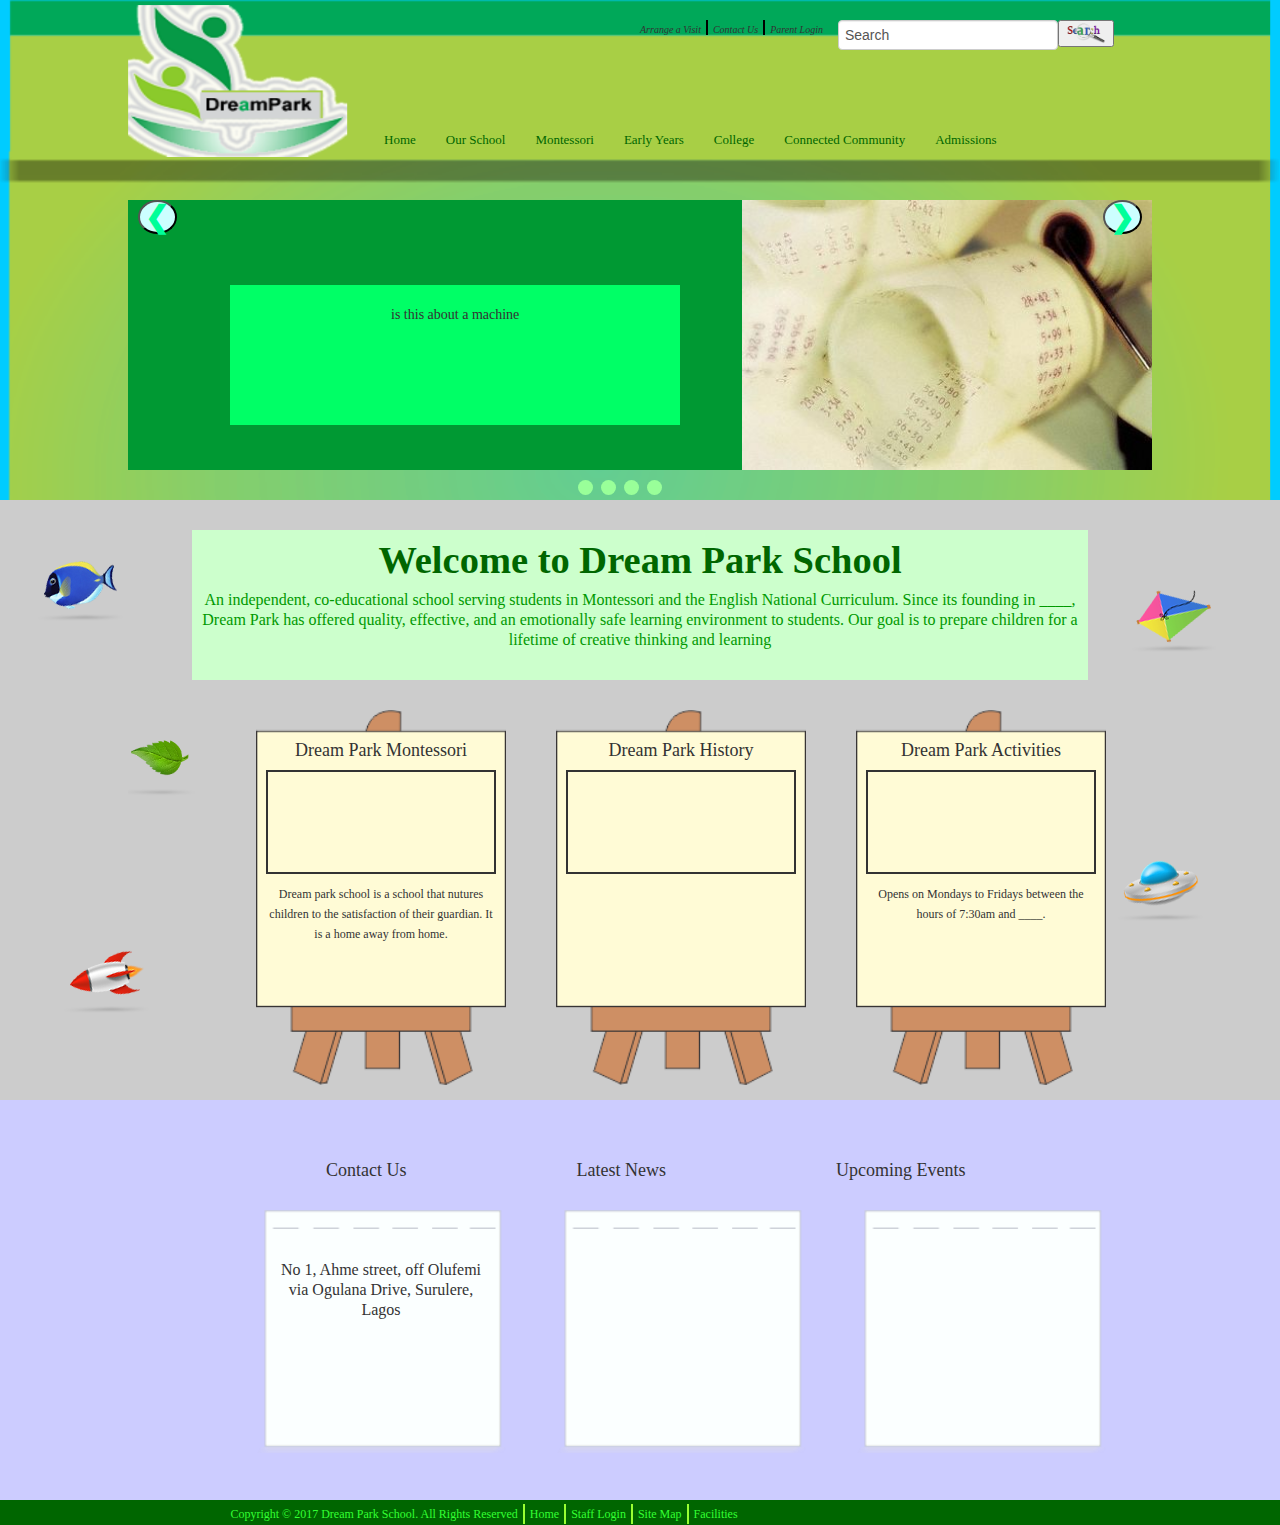
<file: index.html>
<!DOCTYPE html PUBLIC "-//W3C//DTD XHTML 1.0 Transitional//EN" "http://www.w3.org/TR/xhtml1/DTD/xhtml1-transitional.dtd">
<html xmlns="http://www.w3.org/1999/xhtml">
<head>
<meta http-equiv="Content-Type" content="text/html; charset=utf-8" />
<title>Dream Park School</title>
<link type="text/css" rel="stylesheet" href="bootstrap/css/bootstrap.min.css" />
<link type="text/css" rel="stylesheet" href="style.css" />
<script type="text/javascript" src="javascript/slides.js"></script>
<script src="https://ajax.googleapis.com/ajax/libs/jquery/3.2.1/jquery.min.js"></script>
<script type="text/javascript" src="bootstrap/js/bootstrap.js"></script>
<script type="text/javascript" src="bootstrap/js/bootstrap.min.js"></script>
</head>

<body>
<div class="container-fluid">
	<div class="header">
    	<div class=" logo"><img src="images/dreampark.png" /></div>
        <div class="menu1">
        	<div class="submenu1" style="border-right:solid 2px #000000; padding-right:5px">Arrange a Visit</div>
            <div class="submenu1" style="border-right:solid 2px #000000; padding-right:5px">Contact Us</div>
            <div class="submenu1" >Parent Login</div>
            <form style="float:left">
            	<div class="search_input">
                	<input type="search" value="Search" />
                </div>
            	<div style="float:left;"><button type="submit"><img src="images/googlelogo_color_272x92dp.png" width="40px" height="40px"/></button></div>
            </form>
            
        </div>
        <div class="menu2">
        	<div class="submenu2"><a href="index.html" style="color:#060">Home</a></div>
            <div class="submenu2">Our School</div>
            <div class="submenu2">Montessori</div>
            <div class="submenu2">Early Years</div>
            <div class="submenu2">College</div>
            <div class="submenu2">Connected Community</div>
            <div class="submenu2">Admissions</div>
        </div>
        <div class="slide_container">
        	<div class="slides">
            	<img src="images/AB-015-0128[1].jpeg" class="image"/>
            	<div class="text">I like this</div>
            </div>
           	<div class="slides">
            	<img class="image" src="images/Adding Machine Tape.jpg" />
                <div class="text">is this about a machine</div>
            </div>
        	<button class="prev" onclick="plusSlide(-1)" >&#10094;</button>
        	<button class="next" onclick="plusSlide(+1)">&#10095;</button>
        </div>
        <div class="dot_container">
        	<span class="dot" onclick="currentSlide(1)"></span>
        	<span class="dot" onclick="currentSlide(2)"></span>
            <span class="dot" onclick="currentSlide(3)"></span>
            <span class="dot" onclick="currentSlide(4)"></span>
        </div>

	</div>
    <div class="pg_body">
    	<div class="welcome">
        	<h1 style="text-align:center; font-family:Castella; color:#060">Welcome to Dream Park School</h1>
            <p style="text-align:center; font-family:Calibri; color:#090; font-size:16px;">An independent, co-educational school serving students in Montessori and the English National Curriculum. Since its founding in ____, Dream Park has offered quality, effective, and an emotionally safe learning environment to students. Our goal is to prepare children for a lifetime of creative thinking and learning</p>
        </div>
        <div class="board_container">
        	<div class="board">
        		<div class="board_heading">Dream Park Montessori</div>
                <div class="board_image"></div>
                <p class="board_text">Dream park school is a school that nutures children to the satisfaction of their guardian. It is a home away from home.</p>
                
            </div>
        	<div class="board">
            	<div class="board_heading">Dream Park History</div>
            	<div class="board_image"></div>
            </div>
        	<div class="board">
            	<div class="board_heading">Dream Park Activities</div>
                <div class="board_image"></div>
                <p class="board_text">Opens on Mondays to Fridays between the hours of 7:30am and ____.</p>
            </div>
        </div>
        <img src="images/icon_03.png" style="position:absolute; top: 10%; left: 3%" />
        <img src="images/icon_01.png" style="position:absolute; top: 75%; left: 5%" />
        <img src="images/icon_05.png" style="position:absolute; top: 15%; right: 5%" />
        <img src="images/icon_04.png" style="position:absolute; top: 60%; right: 6%" />
        <img src="images/icon_06.png" style="position:absolute; top: 40%; left: 10%" />
    </div>
    <div class="footer1">
    	<div class="notice_heading_container">
        	<p class="notice_heading">Contact Us</p>
            <p class="notice_heading">Latest News</p>
            <p class="notice_heading">Upcoming Events</p>
        </div>
    	<div class="notice_container">
            <div class="notice"><p style="margin-top:50px; margin-left:20px; margin-right:20px">No 1, Ahme street, off Olufemi via Ogulana Drive, Surulere, Lagos </p></div>
            <div class="notice"></div>
            <div class="notice"></div>
        </div>
    </div>
    <div class="footer2_container">
    	<div class="footer2">
        	<div class="footer2">
            	<div class="sub_footer2" style="border-right:solid 2px #99FF33; padding-right:5px">Copyright &copy; 2017 Dream Park School. All Rights Reserved</div>
                <div class="sub_footer2" style="border-right:solid 2px #99FF33; padding-right:5px"><a href="index.html" style="color:#3F3">Home</a></div>
                <div class="sub_footer2" style="border-right:solid 2px #99FF33; padding-right:5px">Staff Login</div>
                <div class="sub_footer2" style="border-right:solid 2px #99FF33; padding-right:5px">Site Map</div>
                <div class="sub_footer2">Facilities</div>
                
            </div>
        </div>
    </div>

</div>

</body>
<!--link type="text/javascript" href="bootstrap/js/bootstrap.js" /-->
<!--link type="text/javascript" href="bootstrap/js/bootstrap.min.js"/-->

</html>
</file>
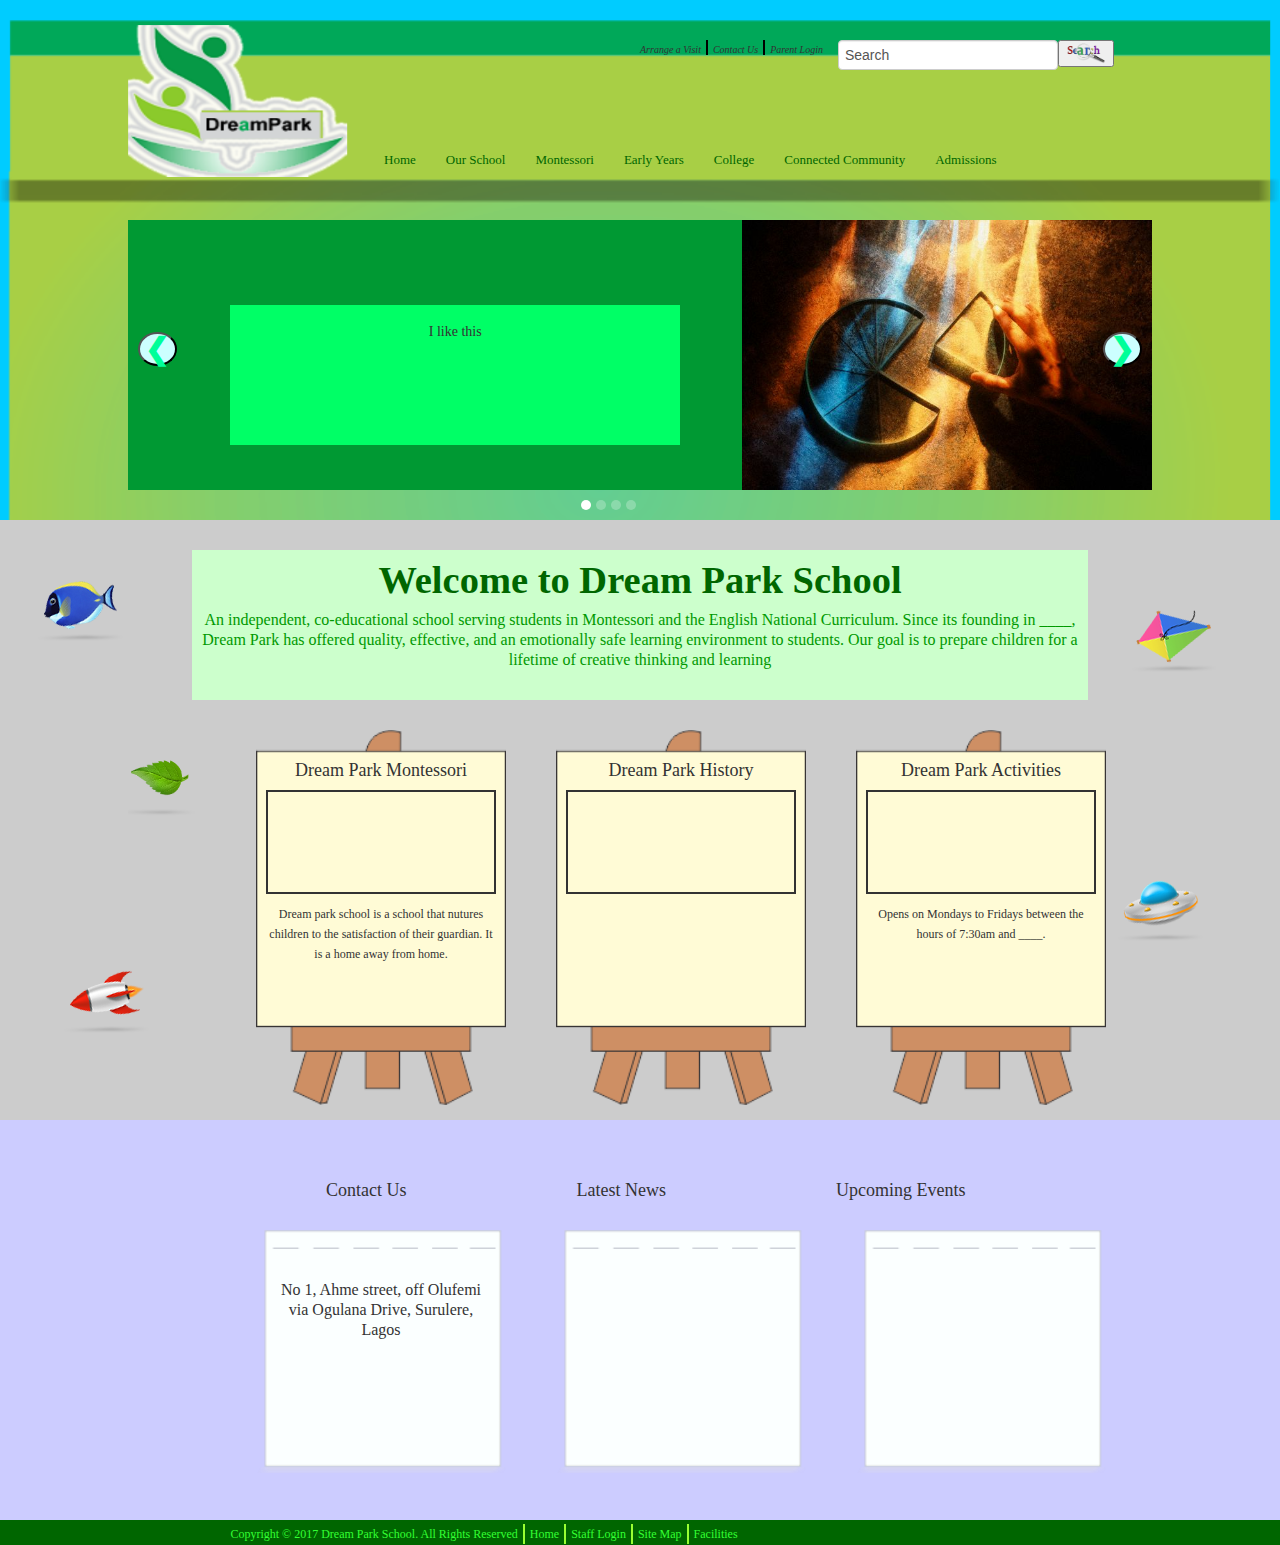
<file: index1.html>
<!DOCTYPE html PUBLIC "-//W3C//DTD XHTML 1.0 Transitional//EN" "http://www.w3.org/TR/xhtml1/DTD/xhtml1-transitional.dtd">
<html xmlns="http://www.w3.org/1999/xhtml">
<head>
<meta http-equiv="Content-Type" content="text/html; charset=utf-8" />
<meta name="viewport" content="width=device-width, initial-scale=1">
<title>Dream Park School</title>
<link type="text/css" rel="stylesheet" href="bootstrap/css/bootstrap.min.css" />
<link type="text/css" rel="stylesheet" href="style.css" />
<script type="text/javascript" src="javascript/slides.js"></script>
<script src="https://ajax.googleapis.com/ajax/libs/jquery/3.2.1/jquery.min.js"></script>
<!--script type="text/javascript" src="bootstrap/js/bootstrap.js"></script-->
<script type="text/javascript" src="bootstrap/js/bootstrap.min.js"></script>

</head>

<body>
<div class="container-fluid">
	<div class="header">
    	<div class="logo"><img src="images/dreampark.png" /></div>
        <div class="menu1">
        	<div class="submenu1" style="border-right:solid 2px #000000; padding-right:5px">Arrange a Visit</div>
            <div class="submenu1" style="border-right:solid 2px #000000; padding-right:5px">Contact Us</div>
            <div class="submenu1" >Parent Login</div>
            <form style="float:left">
            	<div class="search_input">
                	<input type="search" value="Search" />
                </div>
            	<div style="float:left;"><button type="submit"><img src="images/googlelogo_color_272x92dp.png" width="40px" height="40px"/></button></div>
            </form>
            
        </div>
        <div class="menu2">
        	<div class="submenu2"><a href="index.html" style="color:#060">Home</a></div>
            <div class="submenu2">Our School</div>
            <div class="submenu2">Montessori</div>
            <div class="submenu2">Early Years</div>
            <div class="submenu2">College</div>
            <div class="submenu2">Connected Community</div>
            <div class="submenu2">Admissions</div>
        </div>
        
        <div id="myCarousel" class="carousel slide" data-ride="carousel" data-interval="2000">
          <!-- Indicators -->
          <ol class="carousel-indicators dot_container">
            <li data-target="#myCarousel" data-slide-to="0" class="active"></li>
            <li data-target="#myCarousel" data-slide-to="1"></li>
            <li data-target="#myCarousel" data-slide-to="2"></li>
            <li data-target="#myCarousel" data-slide-to="3"></li>
          </ol>
        
          <!-- Wrapper for slides -->
          <div class="carousel-inner slide_container">
            <div class="item active">
              <img src="images/AB-015-0128[1].jpeg" class="image"/>
              <div class="text">I like this</div>
            </div>
        
            <div class="item">
              <img class="image" src="images/Adding Machine Tape.jpg" />
              <div class="text">is this about a machine</div>
            </div>
        
            <div class="item">
              <img src="images/Adding Machine's Tape.jpg" class="image"/>
              <div class="text">Indeed this is an adding machine</div>
            </div>
            <div class="item">
            	<img src="images/Alarm clock with dollar sign.jpg" class="image"/>
                <div class="text">This is a dolar alarm clock</div>
            </div>
          </div>
        
          <!-- Left and right controls -->
          <!--a class="left carousel-control" href="#myCarousel" data-slide="prev">
            <span class="glyphicon glyphicon-chevron-left"></span>
            <span class="sr-only">&#10094;</span>
          </a>
          <!--a class="right next" href="#myCarousel" data-slide="next">
            <span class="glyphicon glyphicon-chevron-right"></span>
            <span class="sr-only">&#10095;</span>
          </a-->
          <div class="slider_button_container">
          <a class="left" href="#myCarousel" data-slide="prev">
            <button class="prev">&#10094;</button>
          </a>
          <a class="right" href="#myCarousel" data-slide="next">
          	<button class="next">&#10095;</button>
          </a>
          </div>
        </div>
        	<!--div class="slides">
            	<img src="images/AB-015-0128[1].jpeg" class="image"/>
            	<div class="text">I like this</div>
            </div>
           	<div class="slides">
            	<img class="image" src="images/Adding Machine Tape.jpg" />
                <div class="text">is this about a machine</div>
            </div>
        	<button class="prev" onclick="plusSlide(-1)" >&#10094;</button>
        	<button class="next" onclick="plusSlide(+1)">&#10095;</button>
        </div>
        <div class="dot_container">
        	<span class="dot" onclick="currentSlide(1)"></span>
        	<span class="dot" onclick="currentSlide(2)"></span>
            <span class="dot" onclick="currentSlide(3)"></span>
            <span class="dot" onclick="currentSlide(4)"></span>
        </div-->

	</div>
    <div class="pg_body">
    	<div class="welcome">
        	<h1 style="text-align:center; font-family:Castella; color:#060">Welcome to Dream Park School</h1>
            <p style="text-align:center; font-family:Calibri; color:#090; font-size:16px;">An independent, co-educational school serving students in Montessori and the English National Curriculum. Since its founding in ____, Dream Park has offered quality, effective, and an emotionally safe learning environment to students. Our goal is to prepare children for a lifetime of creative thinking and learning</p>
        </div>
        <div class="board_container">
        	<div class="board">
        		<div class="board_heading">Dream Park Montessori</div>
                <div class="board_image"></div>
                <p class="board_text">Dream park school is a school that nutures children to the satisfaction of their guardian. It is a home away from home.</p>
                
            </div>
        	<div class="board">
            	<div class="board_heading">Dream Park History</div>
            	<div class="board_image"></div>
            </div>
        	<div class="board">
            	<div class="board_heading">Dream Park Activities</div>
                <div class="board_image"></div>
                <p class="board_text">Opens on Mondays to Fridays between the hours of 7:30am and ____.</p>
            </div>
        </div>
        <img src="images/icon_03.png" style="position:absolute; top: 10%; left: 3%" />
        <img src="images/icon_01.png" style="position:absolute; top: 75%; left: 5%" />
        <img src="images/icon_05.png" style="position:absolute; top: 15%; right: 5%" />
        <img src="images/icon_04.png" style="position:absolute; top: 60%; right: 6%" />
        <img src="images/icon_06.png" style="position:absolute; top: 40%; left: 10%" />
    </div>
    <div class="footer1">
    	<div class="notice_heading_container">
        	<p class="notice_heading">Contact Us</p>
            <p class="notice_heading">Latest News</p>
            <p class="notice_heading">Upcoming Events</p>
        </div>
    	<div class="notice_container">
            <div class="notice"><p style="margin-top:50px; margin-left:20px; margin-right:20px">No 1, Ahme street, off Olufemi via Ogulana Drive, Surulere, Lagos </p></div>
            <div class="notice"></div>
            <div class="notice"></div>
        </div>
    </div>
    <div class="footer2_container">
    	<div class="footer2">
        	<div class="footer2">
            	<div class="sub_footer2" style="border-right:solid 2px #99FF33; padding-right:5px">Copyright &copy; 2017 Dream Park School. All Rights Reserved</div>
                <div class="sub_footer2" style="border-right:solid 2px #99FF33; padding-right:5px"><a href="index.html" style="color:#3F3">Home</a></div>
                <div class="sub_footer2" style="border-right:solid 2px #99FF33; padding-right:5px">Staff Login</div>
                <div class="sub_footer2" style="border-right:solid 2px #99FF33; padding-right:5px">Site Map</div>
                <div class="sub_footer2">Facilities</div>
                
            </div>
        </div>
    </div>

</div>

</body>


</html>
</file>
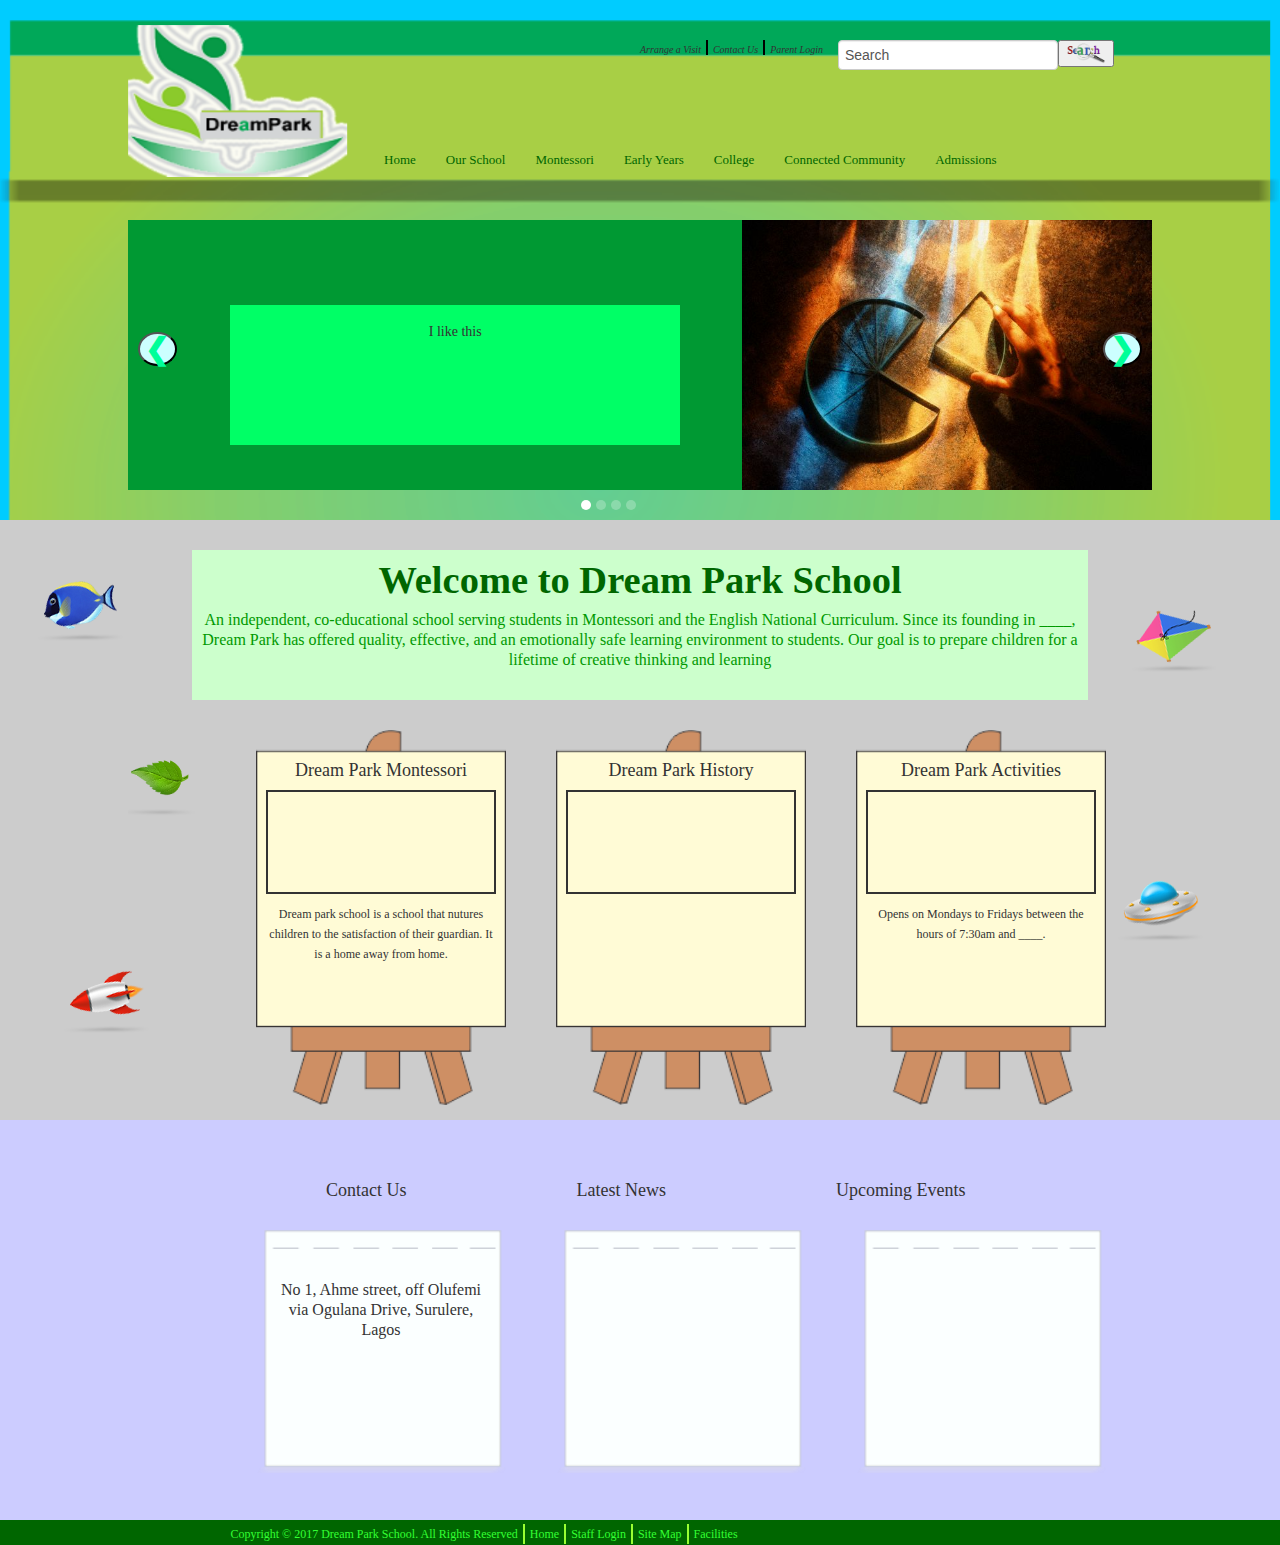
<file: index2.html>
<!DOCTYPE html PUBLIC "-//W3C//DTD XHTML 1.0 Transitional//EN" "http://www.w3.org/TR/xhtml1/DTD/xhtml1-transitional.dtd">
<html xmlns="http://www.w3.org/1999/xhtml">
<head>
<meta http-equiv="Content-Type" content="text/html; charset=utf-8" />
<meta name="viewport" content="width=device-width, initial-scale=1">
<title>Dream Park School</title>
<link type="text/css" rel="stylesheet" href="bootstrap/css/bootstrap.min.css" />
<link type="text/css" rel="stylesheet" href="style.css" />
<script src="https://ajax.googleapis.com/ajax/libs/jquery/3.2.1/jquery.min.js"></script>
<!--script type="text/javascript" src="bootstrap/js/bootstrap.js"></script-->
<script type="text/javascript" src="bootstrap/js/bootstrap.min.js"></script>

</head>

<body>
<div class="container-fluid">
	<div class="header">
    	<div class=" logo"><img src="images/dreampark.png" /></div>
        <div class="menu1">
        	<div class="submenu1" style="border-right:solid 2px #000000; padding-right:5px">Arrange a Visit</div>
            <div class="submenu1" style="border-right:solid 2px #000000; padding-right:5px">Contact Us</div>
            <div class="submenu1" >Parent Login</div>
            <form style="float:left">
            	<div class="search_input">
                	<input type="search" value="Search" />
                </div>
            	<div style="float:left;"><button type="submit"><img src="images/googlelogo_color_272x92dp.png" width="40px" height="40px"/></button></div>
            </form>
            
        </div>
        <div class="menu2">
        	<div class="submenu2"><a href="index.html" style="color:#060">Home</a></div>
            <div class="submenu2">Our School</div>
            <div class="submenu2">Montessori</div>
            <div class="submenu2">Early Years</div>
            <div class="submenu2">College</div>
            <div class="submenu2">Connected Community</div>
            <div class="submenu2">Admissions</div>
        </div>
        
        <div id="myCarousel" class="carousel">
            <!-- Indicators -->
            <ol class="carousel-indicators dot_container">
              <li class="item1 active"></li>
              <li class="item2"></li>
              <li class="item3"></li>
              <li class="item4"></li>
            </ol>
        
          <!-- Wrapper for slides -->
          <div class="carousel-inner slide_container" role="listbox">
            <div class="item active">
              <img src="images/AB-015-0128[1].jpeg" class="image"/>
              <div class="text">I like this</div>
            </div>
        
            <div class="item">
              <img class="image" src="images/Adding Machine Tape.jpg" />
              <div class="text">is this about a machine</div>
            </div>
        
            <div class="item">
              <img src="images/Adding Machine's Tape.jpg" class="image"/>
              <div class="text">Indeed this is an adding machine</div>
            </div>
            <div class="item">
            	<img src="images/Alarm clock with dollar sign.jpg" class="image"/>
                <div class="text">This is a dolar alarm clock</div>
            </div>
          </div>
        
          <!-- Left and right controls -->
          <!--a class="left carousel-control" href="#myCarousel" data-slide="prev">
            <span class="glyphicon glyphicon-chevron-left"></span>
            <span class="sr-only">&#10094;</span>
          </a>
          <!--a class="right next" href="#myCarousel" data-slide="next">
            <span class="glyphicon glyphicon-chevron-right"></span>
            <span class="sr-only">&#10095;</span>
          </a-->
          <div class="slider_button_container">
          <a class="left" href="#myCarousel" role="button">
            <button class="prev">&#10094;</button>
          </a>
          <a class="right" href="#myCarousel" role="button">
          	<button class="next">&#10095;</button>
          </a>
          </div>
        </div>
        	<!--div class="slides">
            	<img src="images/AB-015-0128[1].jpeg" class="image"/>
            	<div class="text">I like this</div>
            </div>
           	<div class="slides">
            	<img class="image" src="images/Adding Machine Tape.jpg" />
                <div class="text">is this about a machine</div>
            </div>
        	<button class="prev" onclick="plusSlide(-1)" >&#10094;</button>
        	<button class="next" onclick="plusSlide(+1)">&#10095;</button>
        </div>
        <div class="dot_container">
        	<span class="dot" onclick="currentSlide(1)"></span>
        	<span class="dot" onclick="currentSlide(2)"></span>
            <span class="dot" onclick="currentSlide(3)"></span>
            <span class="dot" onclick="currentSlide(4)"></span>
        </div-->

	</div>
    <div class="pg_body">
    	<div class="welcome">
        	<h1 style="text-align:center; font-family:Castella; color:#060">Welcome to Dream Park School</h1>
            <p style="text-align:center; font-family:Calibri; color:#090; font-size:16px;">An independent, co-educational school serving students in Montessori and the English National Curriculum. Since its founding in ____, Dream Park has offered quality, effective, and an emotionally safe learning environment to students. Our goal is to prepare children for a lifetime of creative thinking and learning</p>
        </div>
        <div class="board_container">
        	<div class="board">
        		<div class="board_heading">Dream Park Montessori</div>
                <div class="board_image"></div>
                <p class="board_text">Dream park school is a school that nutures children to the satisfaction of their guardian. It is a home away from home.</p>
                
            </div>
        	<div class="board">
            	<div class="board_heading">Dream Park History</div>
            	<div class="board_image"></div>
            </div>
        	<div class="board">
            	<div class="board_heading">Dream Park Activities</div>
                <div class="board_image"></div>
                <p class="board_text">Opens on Mondays to Fridays between the hours of 7:30am and ____.</p>
            </div>
        </div>
        <img src="images/icon_03.png" style="position:absolute; top: 10%; left: 3%" />
        <img src="images/icon_01.png" style="position:absolute; top: 75%; left: 5%" />
        <img src="images/icon_05.png" style="position:absolute; top: 15%; right: 5%" />
        <img src="images/icon_04.png" style="position:absolute; top: 60%; right: 6%" />
        <img src="images/icon_06.png" style="position:absolute; top: 40%; left: 10%" />
    </div>
    <div class="footer1">
    	<div class="notice_heading_container">
        	<p class="notice_heading">Contact Us</p>
            <p class="notice_heading">Latest News</p>
            <p class="notice_heading">Upcoming Events</p>
        </div>
    	<div class="notice_container">
            <div class="notice"><p style="margin-top:50px; margin-left:20px; margin-right:20px">No 1, Ahme street, off Olufemi via Ogulana Drive, Surulere, Lagos </p></div>
            <div class="notice"></div>
            <div class="notice"></div>
        </div>
    </div>
    <div class="footer2_container">
    	<div class="footer2">
        	<div class="footer2">
            	<div class="sub_footer2" style="border-right:solid 2px #99FF33; padding-right:5px">Copyright &copy; 2017 Dream Park School. All Rights Reserved</div>
                <div class="sub_footer2" style="border-right:solid 2px #99FF33; padding-right:5px"><a href="index.html" style="color:#3F3">Home</a></div>
                <div class="sub_footer2" style="border-right:solid 2px #99FF33; padding-right:5px">Staff Login</div>
                <div class="sub_footer2" style="border-right:solid 2px #99FF33; padding-right:5px">Site Map</div>
                <div class="sub_footer2">Facilities</div>
                
            </div>
        </div>
    </div>

</div>

<script type="text/javascript" src="javascript/slides.js"></script>
</body>


</html>
</file>
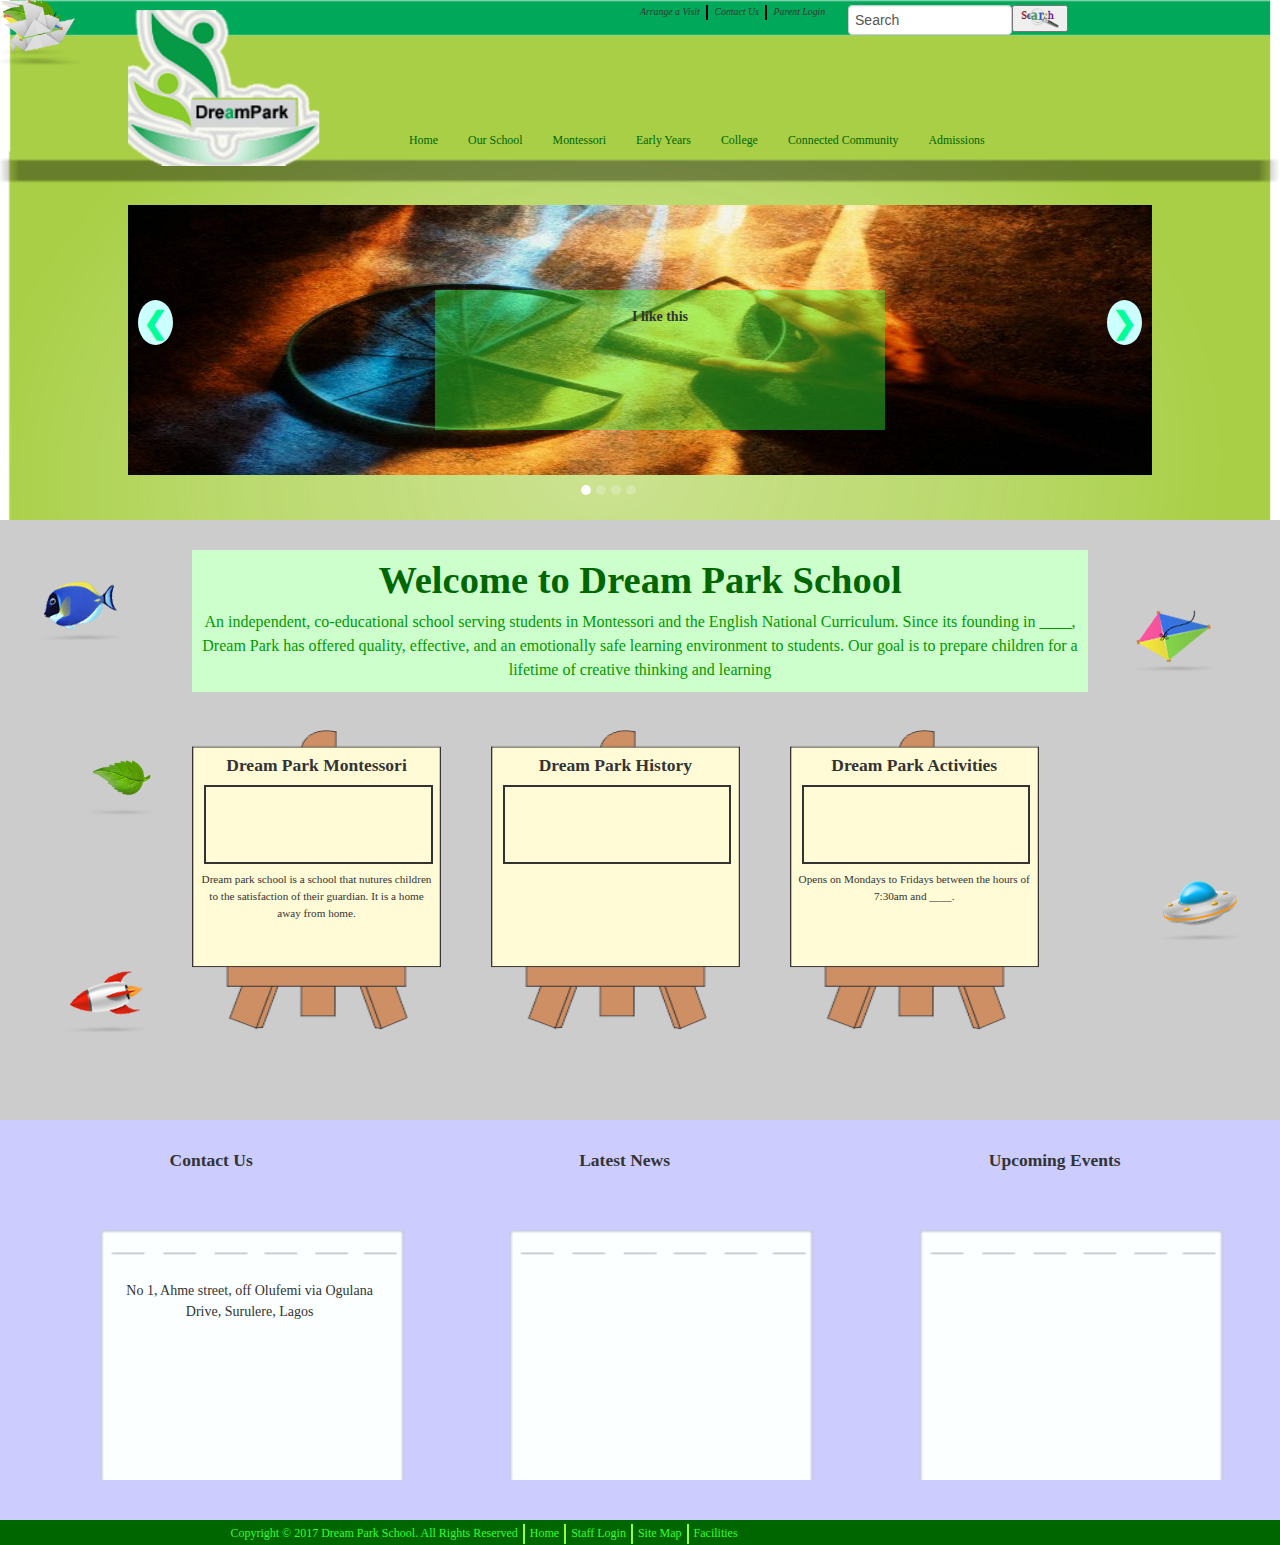
<file: index3.html>
<!DOCTYPE html PUBLIC "-//W3C//DTD XHTML 1.0 Transitional//EN" "http://www.w3.org/TR/xhtml1/DTD/xhtml1-transitional.dtd">
<html xmlns="http://www.w3.org/1999/xhtml">
<head>
    <meta charset="utf-8">
    <meta name="viewport" content="width=device-width, initial-scale=1">
    <title>Dream Park School</title>
    <link type="text/css" rel="stylesheet" href="bootstrap/css/bootstrap.min.css" />
    <link type="text/css" rel="stylesheet" href="style1.css" />
    <script src="https://ajax.googleapis.com/ajax/libs/jquery/3.2.1/jquery.min.js"></script>
    <!--script type="text/javascript" src="bootstrap/js/bootstrap.js"></script-->
    <script type="text/javascript" src="bootstrap/js/bootstrap.min.js"></script>

</head>

<div class="container-fluid">
	<div class="header container-fluid">
    
    	<!--These are the diagonally moving images-->
    	<div class="img_move1">
        	<img  src="images/rotimg_06.png"/>
    	</div>
        <div class="img_move2">
        	<img src="images/rotimg_05.png" style="width:40px; height:20px"/>
        </div>
        
        
        <!-- These are the bouncing images -->
        <img class="img_bubble1" src="images/toriM.png" />
        <img class="img_bubble2" src="images/rotimg_04.png" />
        <img class="img_bubble3" src="images/icon_06.png" />
        <img class="img_bubble4" src="images/toriXS.png" />
        
        
        <!-- The school logo-->
    	<img src="images/dreampark.png" class="logo" />
        
        <div class="menu1">
        	<div class="submenu1" style="border-right:solid 2px #000000">Arrange a Visit</div>
            <div class="submenu1" style="border-right:solid 2px #000000">Contact Us</div>
            <div class="submenu1" >Parent Login</div>
            <form style="float:left">
            	<div class="search_input">
                	<input type="search" value="Search" style="width:150px" />
                </div>
            	<div style="float:left;"><button type="submit"><img src="images/googlelogo_color_272x92dp.png" width="40px" height="40px"/></button></div>
            </form>	
            
            
        </div>
        <nav class="menu2">
        <ul>
       	  <li class="submenu2"><a href="index.html" style="color:#060">Home</a></li>
            <li class="submenu2">Our School</li>
            <li class="submenu2">Montessori</li>
            <li class="submenu2">Early Years</li>
            <li class="submenu2">College</li>
            <li class="submenu2">Connected Community</li>
            <li class="submenu2">Admissions</li>
            </ul>
        </nav>
        
        <div id="myCarousel" class="carousel">
            <!-- Indicators -->
            <ol class="carousel-indicators dot_container">
              <li class="item1 active"></li>
              <li class="item2"></li>
              <li class="item3"></li>
              <li class="item4"></li>
            </ol>
        
          <!-- Wrapper for slides -->
          <div class="carousel-inner slide_container" role="listbox">
            <div class="item active">
              <img src="images/AB-015-0128[1].jpeg" class="image"/>
              <div class="text">I like this</div>
            </div>
        
            <div class="item">
              <img class="image" src="images/Adding Machine Tape.jpg" />
              <div class="text">is this about a machine</div>
            </div>
        
            <div class="item">
              <img src="images/Adding Machine's Tape.jpg" class="image"/>
              <div class="text">Indeed this is an adding machine</div>
            </div>
            <div class="item">
            	<img src="images/Alarm clock with dollar sign.jpg" class="image"/>
                <div class="text">This is a dolar alarm clock</div>
            </div>
          </div>
          </div>
        
          <div class="slider_button_container">
          <a class="left prev" href="#myCarousel" role="button">&#10094;</a>
          <a class="right next" href="#myCarousel" role="button">&#10095;</a>
          </div>
        </div>

	</div>
    <div class="pg_body">
    	<div class="welcome">
        	<header><h1 style="text-align:center; font-family:Castella; color:#060">Welcome to Dream Park School</h1></header>
            <content><p style="text-align:center; font-family:Calibri; color:#090; font-size:16px;">An independent, co-educational school serving students in Montessori and the English National Curriculum. Since its founding in ____, Dream Park has offered quality, effective, and an emotionally safe learning environment to students. Our goal is to prepare children for a lifetime of creative thinking and learning</p></content>
        </div>
        <div class="board_container">
        	<div class="board">
        		<header class="board_heading"><h4>Dream Park Montessori</h4></header>
                <div class="board_image"></div>
                <p class="board_text">Dream park school is a school that nutures children to the satisfaction of their guardian. It is a home away from home.</p>
                
            </div>
        	<div class="board">
            	<header class="board_heading"><h4>Dream Park History</h4></header>
            	<div class="board_image"></div>
            </div>
        	<div class="board">
            	<header class="board_heading"><h4>Dream Park Activities</h34></header>
                <div class="board_image"></div>
                <p class="board_text">Opens on Mondays to Fridays between the hours of 7:30am and ____.</p>
            </div>
        </div>
        <img src="images/icon_03.png" class="pg_body_image" style="position:absolute; top: 10%; left: 3%" />
        <img src="images/icon_01.png" class="pg_body_image" style="position:absolute; top: 75%; left: 5%" />
        <img src="images/icon_05.png" class="pg_body_image" style="position:absolute; top: 15%; right: 5%" />
        <img src="images/icon_04.png" class="pg_body_image" style="position:absolute; top: 60%; right: 3%" />
        <img src="images/icon_06.png" class="pg_body_image" style="position:absolute; top: 40%; left: 7%" />
    </div>
    <div class="footer1">
    	<div class="notice_container">
            <div class="notice_board_container">
                <header class="notice_heading"><h4>Contact Us</h4></header>
                <div class="notice"><p style="margin-top:50px; margin-left:20px; margin-right:20px">No 1, Ahme street, off Olufemi via Ogulana Drive, Surulere, Lagos </p></div>
        
        	</div>
            <div class="notice_board_container">
                <header class="notice_heading"><h4>Latest News</h4></header>
                <div class="notice"></div>
            </div>
             <div class="notice_board_container">
                <header class="notice_heading"><h4>Upcoming Events</h4></header>
                <div class="notice"></div>
            </div>
            
        </div>
	</div>
    <div class="footer2_container">
    	<div class="footer2">
        	<div class="footer2">
            	<div class="sub_footer2" style="border-right:solid 2px #99FF33; padding-right:5px">Copyright &copy; 2017 Dream Park School. All Rights Reserved</div>
                <div class="sub_footer2" style="border-right:solid 2px #99FF33; padding-right:5px"><a href="index.html" style="color:#3F3">Home</a></div>
                <div class="sub_footer2" style="border-right:solid 2px #99FF33; padding-right:5px">Staff Login</div>
                <div class="sub_footer2" style="border-right:solid 2px #99FF33; padding-right:5px">Site Map</div>
                <div class="sub_footer2">Facilities</div>
                
            </div>
        </div>
    </div>

</div>

<script type="text/javascript" src="javascript/slides.js"></script>
</body>


</html>
</file>
<file: style.css>
@charset "utf-8";
/* CSS Document */

body {
	margin: 0;
	width: 100%;
	height: 100%;
	background:#0CF;
	border: 2px thin;
}
.header {
	width: 100%;
	height: 500px;
	border: 2px thin;
	background-image:url(images/dreampark%20header%20bg.png);
	background-repeat:no-repeat;
	background-size: 100%;
	position:relative;	
}
.logo{
	position: absolute;
	top: 5px;
	left: 10%;
	height: 340px;
	width: 220px;
	
}
.menu1{
	position: absolute;
	top: 20px;
	left: 50%;
	height: 20px;
	border: 2px thick;
}
.menu2{
	position: absolute;
	top: 130px;
	left: 30%;
	height: 25px;
	border: 2px thick;
}
.submenu1{
	height:15px;
	margin-right: 5px;
	font-family:Bookman Old Style;
	font-style:italic;
	font-size: 10px;
	float: left;
}
.submenu2{
	height:10px;
	margin-right: 30px;
	font-family:Lucida Calligraphy;
	font-size: 13px;
	float: left;
	color:#060;
}
.search_input{
	margin-left:10px;
	float: left;
	
}
.pg_body{
	height:600px;
	width: 100%;
	background:#CCC;
	position:relative;
}
.slide_container {
	height:270px;
	width: 80%;
	background: #093;
	position:absolute;
	top: 200px;
	left: 10%;
}
.image {
	height:270px;
	width: 40%;
	background: #093;
	position:absolute;
	top: 0;
	left: 60%;
}
.text {
	height:100px;
	width: 40%;
	position: absolute;
	top: 85px;
	left: 10%;
	background:#0F6;
	text-align:center;
	padding: 20px;
	font-size:14px;
	font-family: Algerian;
}

.dot{
	cursor:pointer;
	height: 15px;
	width: 15px;
	border-radius: 50%;
	margin: 0 2px;
	display: inline-block;
	background-color:#9F9;
}
.dot_container{
	position:absolute;
	top: 480px;
	left: 45%;
}
.next{
	border-radius: 50%;
	background-color:#CFF;
	color:#0F9;
	position:absolute;
	right:5px;
	margin-right: 5px;
	font-size:30px;
	font-weight:bold;
	width:auto;
	padding:5px;
	
}
.prev{
	border-radius: 50%;
	background-color:#CFF;
	color:#0F9;
	position:absolute;
	left:5px;
	margin-left: 5px;
	font-size:30px;
	font-weight:bold;
	width:auto;
	padding:5px;
}
.slider_button_container{
	position:absolute;
	top:300px;
	left:10%;
	width:80%;
	
	
	
}
a{
	text-decoration:blink;
	display:inline-block;
}
.next:hover, .prev:hover, .dot:hover{
	background-color:#0F0;
	color:#060;
}
.slides{
	
	overflow-style:marquee-block	
}
.fade{
	animation-name: fade;
	animation-duration: 1.5s;
}
@keyframes fade{
	from {opacity:.4}
	to {opacity: 1}
}
.welcome{
	width:70%;
	height: 150px;
	text-align:center;
	background:#CFC;
	position:absolute;
	top:5%;
	left: 15%;
}
.board_container{
	position:absolute;
	top:35%;
	left:20%;
}
.board{
	width:250px;
	height:400px;
	display: inline-block;
	margin-right:50px;
	background-image:url(images/board.png);
	background-repeat:no-repeat;
	background-size:100%;
	float:left;
}
.board_image{
	widows:150px;
	height:100px;
	margin: 10px;
	border: solid 2px;
}
.board_heading{
	font-family: Lucida Calligraphy;
	font-size:18px;
	text-align:center;
	margin-top: 30px;
}
.board_text{
	font-family: Lucida Calligraphy;
	font-size:12px;
	text-align:center;
	margin: 10px;
}
.footer1{
	width:100%;
	height: 400px;
	background:#CCF;
	position:relative;
}
.notice_container{
	position:absolute;
	top: 15%;
	left: 20%;
}
	
.notice{
	background-image:url(images/notice.png);
	width:250px;
	height:250px;
	background-repeat:no-repeat;
	background-size:100%;
	float:left;
	display: inline-block;
	margin-right:50px;
	margin-top: 50px;
	text-align:center;
	font-family:Calibri;
	font-size:16px;
}

.notice_heading_container{
	position:absolute;
	top: 10%;
	left: 20%;
}
.notice_heading{
	font-family: Lucida Calligraphy;
	font-size:18px;
	text-align:center;
	margin-top: 20px;
	padding-left:70px;
	padding-right: 100px;
	float:left;
}
.footer2_container{
	background:#060;
	width:100%;
	height:25px;
	position:relative;
}
.footer2{
	position: absolute;
	top: 2px;
	left: 10%;
	height: 20px;
	width: 80%;
}
.sub_footer2{
	height:15px;
	margin-right: 5px;
	font-family:Bookman Old Style;
	font-style:bold;
	font-size: 12px;
	float: left;
	color:#3F3;
	padding-bottom:5px;
}
</file>
<file: style1.css>
@charset "utf-8";
/* CSS Document */

body {
	text-align:left;
	font-size: 87.5%;
	line-height:1.5;
}
a {
	text-decoration:none;
}
a:hover, a:active{
	text-decoration:none;
}
a:link, a:visited{
}
.body{
	width:100%;
	margin: 0 auto;
	clear:both;
}
.header {
	width: 100%;
	height: 520px;
	background-image: url(images/dreampark%20header%20bg.png);
	background-repeat: no-repeat;
	background-size: cover;
	position:relative;

}

.logo{
	position: absolute;
	top: 2%;
	left: 10%;
	height: 30%;
	width: 15%;
	
}
.menu1{
	margin-top: 5px;
	margin-left: 50%;
	height: auto;
	width: 50%;
}
.menu2{
	position: absolute;
	top: 130px;
	left: 30%;
	height: auto;
}
.submenu1{
	height:15px;
	margin-right: 1%;
	font-family:Bookman Old Style;
	font-style:italic;
	font-size: 70%;
	float: left;
	padding-right:1%;
}
.submenu2{
	height:auto;
	margin-right: 30px;
	font-family:Lucida Calligraphy;
	font-size: 85%;
	float: left;
	color:#060;
	list-style:none;
}
.search_input{
	margin-left:10px;
	float: left;
	
}
.slide_container {
	height:270px;
	width: 80%;
	background: #093;
	position:absolute;
	top: 200px;
	left: 10%;
}
.image {
	height:270px;
	width: 100%;
	background: #093;
	position:absolute;
	top: 0;
	left: 0;
}
.text {
	height:100px;
	width: 40%;
	position: absolute;
	top: 85px;
	left: 30%;
	background:rgba(51,255,51,0.4);
	text-align:center;
	color: #06;
	padding: 20px;
	font-size:14px;
	font-family: Algerian;
	font-weight:bold;
}

.dot{
	cursor:pointer;
	height: 15px;
	width: 15px;
	border-radius: 50%;
	margin: 0 2px;
	display: inline-block;
	background-color:#9F9;
}
.dot_container{
	position:absolute;
	top: 480px;
	left: 45%;
}
.next{
	border-radius: 50%;
	background-color:#CFF;
	color:#0F9;
	position:absolute;
	right:5px;
	margin-right: 5px;
	font-size:30px;
	font-weight:bold;
	width:auto;
	padding:0 5px;
	
}
.prev{
	border-radius: 50%;
	background-color:#CFF;
	color:#0F9;
	position:absolute;
	left:5px;
	margin-left: 5px;
	font-size:30px;
	font-weight:bold;
	width:auto;
	padding:0 5px;
}
.slider_button_container{
	position:absolute;
	top:300px;
	left:10%;
	width:80%;	
}
a{
	display:inline-block;
}
.next:hover, .prev:hover, .dot:hover{
	background-color:#0F0;
	color:#060;
}
.slides{
	
	overflow-style:marquee-block;	
}
.fade{
	animation-name: fade;
	animation-duration: 1.5s;
}
@keyframes fade{
	from {opacity:.4}
	to {opacity: 1}
}
.img_move1{
	position: absolute;
	z-index: 1;
	animation: straightLine1 4s linear infinite;
}

@keyframes straightLine1{
	0%{
		transform: translate3D(0, 450px, 0);
	}
	100%{
		transform: translate3D(95vw, 0, 0);
	}
}
.img_move2{
	position: absolute;
	z-index: 1;
	animation: straightLine2 4s linear infinite;
}
@keyframes straightLine2{
	0%{
		transform: translate3D(95vw, 450px, 0);
	}
	100%{
		transform: translate3D(0, 0, 0);
	}
}
.img_bubble1{
	animation: bubble1 2s linear infinite;
	position:absolute;
	z-index: 1;
}
@keyframes bubble1{
	0%{
		transform:translate3D(5vw, 200px, 0);	
	}
	50%{
		transform:translate3D(5vw, 190px, 0);
	}
	100%{
		transform:translate3D(5vw, 200px, 0);
	}
}
.img_bubble2{
	animation: bubble2 2s linear infinite;
	position:absolute;
	z-index: 1;
}
@keyframes bubble2{
	0%{
		transform:translate3D(3vw, 420px, 0);	
	}
	50%{
		transform:translate3D(3vw, 440px, 0);
	}
	100%{
		transform:translate3D(3vw, 420px, 0);
	}
}
.img_bubble3{
	animation: bubble3 2s linear infinite;
	position:absolute;
	z-index: 1;
}
@keyframes bubble3{
	0%{
		transform:translate3D(91vw, 240px, 0);	
	}
	50%{
		transform:translate3D(91vw, 250px, 0);
	}
	100%{
		transform:translate3D(91vw, 240px, 0);
	}
}
.img_bubble4{
	animation: bubble4 2s linear infinite;
	position:absolute;
	z-index: 1;
}
@keyframes bubble4{
	0%{
		transform:translate3D(92vw, 420px, 0);	
	}
	50%{
		transform:translate3D(92vw, 400px, 0);
	}
	100%{
		transform:translate3D(92vw, 420px, 0);
	}
}
.pg_body{
	height:600px;
	width: 100%;
	background:#CCC;
	position:relative;
	
}
.welcome{
	width:70%;
	height: auto;
	text-align:center;
	background:#CFC;
	position:absolute;
	top:5%;
	left: 15%;
	
}
.board_container{
	position:absolute;
	top:35%;
	left:15%;
}
.board{
	width:25%;
	height:300px;
	display: inline-block;
	margin-right:5%;
	background-image:url(images/board.png);
	background-repeat:no-repeat;
	background-size:100% 100%;
	float:left;
}
.board_image{
	width:90%;
	height:25%;
	margin: 2% 5%;
	border: solid 2px;
}
.board_heading{
	font-family: Lucida Calligraphy;
	font-size:50%;
	text-align:center;
	margin-top: 10%;
}
.board_text{
	font-family: Lucida Calligraphy;
	font-size:80%;
	text-align:center;
	margin: 3%;
}
.footer1{
	width:100%;
	height: 400px;
	background:#CCF;
	position:relative;
}
.notice_container{
	position:absolute;
	width: 100%;
	height: 300px;
}
	
.notice{
	background-image:url(images/notice.png);
	width:100%;
	height:250px;
	background-repeat:no-repeat;
	background-size:cover;
	float:left;
	margin-top: 50px;
	text-align:center;
	font-family:Calibri;
	font-size:100%;
}

.notice_board_container{
	width:25%;
	height:250px;
	margin-left:7%;
	float:left;

}
.notice_heading{
	font-family: Lucida Calligraphy;
	font-size:60%;
	text-align:center;
	margin-top: 20px;
	padding-left:25%;
	float:left;
}
.footer2_container{
	background:#060;
	width:100%;
	height:25px;
	position:relative;
}
.footer2{
	position: absolute;
	top: 2px;
	left: 10%;
	height: 20px;
	width: 80%;
}
.sub_footer2{
	height:15px;
	margin-right: 5px;
	font-family:Bookman Old Style;
	font-style:bold;
	font-size: 12px;
	float: left;
	color:#3F3;
	padding-bottom:5px;
}

@media only screen and (min-width: 150px) and (max-width: 800px) {
	.logo{
		left: 5%;
	}
	.menu1{
		margin-left: 15%;
		width: 80%;
	}
	.menu2{
		left: 17%;
	}
	.submenu2{
		margin-right: 10px;
		font-size: 60%;
	}
	.pg_body{
		height:1400px;		
	}
	.pg_body_image{
		height: 5%;
		width: 5%;
	}
	.board{
		width:75%;
		display: block;		
	}
	.notice_heading{
		font-size:50px;
		padding-right:25%;
	}
	.footer2{
		left: 2%;
		width: 93%;
	}
	.sub_footer2{
		margin-right: 3px;
		font-size: 50%;
		padding-bottom:0;
	}
	
}


@media only screen and (min-width: 801px) and (max-width: 1200px) {
	.menu1{
		margin-left: 40%;
		width: 60%;
	}
	.menu2{
		left: 25%;
	}
	.submenu1{
		font-size: 65%;
	}
	.submenu2{
		margin-right: 20px;
		font-size: 75%;
	}
	.notice_heading{
		font-size:80px;
		padding-left:30%;
		padding-right:40%;
	}
	.footer2{
		left: 5%;
		width: 93%;
	}
	.sub_footer2{
		margin-right: 3px;
		font-size: 70%;
		padding-bottom: 0;
	}
}
</file>
